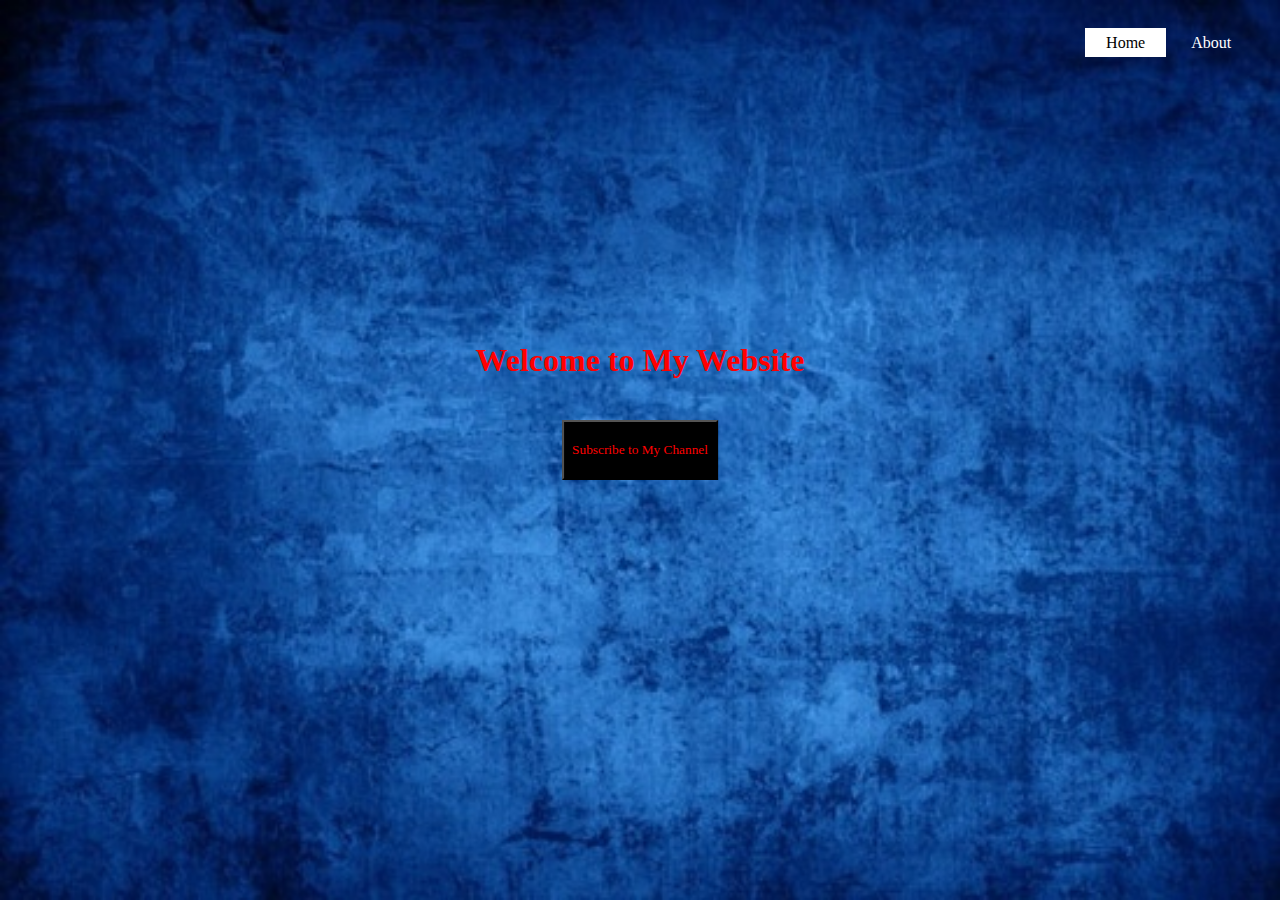
<file: index.html>
<!DOCTYPE html>
<html>
<head>
	<title>Website</title>
	<link rel="stylesheet" type="text/css" href="css/style.css">
</head>
<body>
	<img class="bg" src="bg.jpg">

	<h1>Welcome to My Website</h1>
	<button class="btn1" onclick="window.location.href='https://www.youtube.com/channel/UCEUUwWmzUTp2Fx83Js36g8A' ">Subscribe to My Channel</button>



	<ul>
		<li class="current-page"><a href="#">Home</a></li>
		<li><a href="about.html">About</a></li>
	</ul>

</body>
</html>
</file>
<file: css/style.css>
*{
	padding: 0px;
	margin: 0px;
	font-family: Century Gothik;
}

body h1{
	position: absolute;
	top: 40%;
	left: 50%;
	transform: translate(-50%,-50%);
	color: red;
}

.btn1{
	position: absolute;
	top: 50%;
	left: 50%;
	transform: translate(-50%,-50%);
	color: red;
	background-color: black;
	padding: 20px 8px;
}

.btn1:hover{
	background-color: pink;
	color: #000;
	cursor: pointer;
	transition: 1s ease;
}

.bg{
	height: 100vh;
	width: 100%;
	background-size: cover;
	background-position: center; 
}

ul{
	position: absolute;
	top: 1%;
	right: 1%;
	list-style-type: none;
	margin-top: 25px;
	margin-right: 15px;
	cursor: pointer;
}

ul li{
	display: inline-block;
}

ul li a{
	text-decoration: none;
	color: #fff;
	padding: 5px 20px;
	border: 1px solid transparent;
	transition: 0.6s ease;

}

ul li a:hover{
	background-color: #fff;
	color: #000;
}

ul li.current-page a{
	background-color: #fff;
	color: #000;
}
</file>
